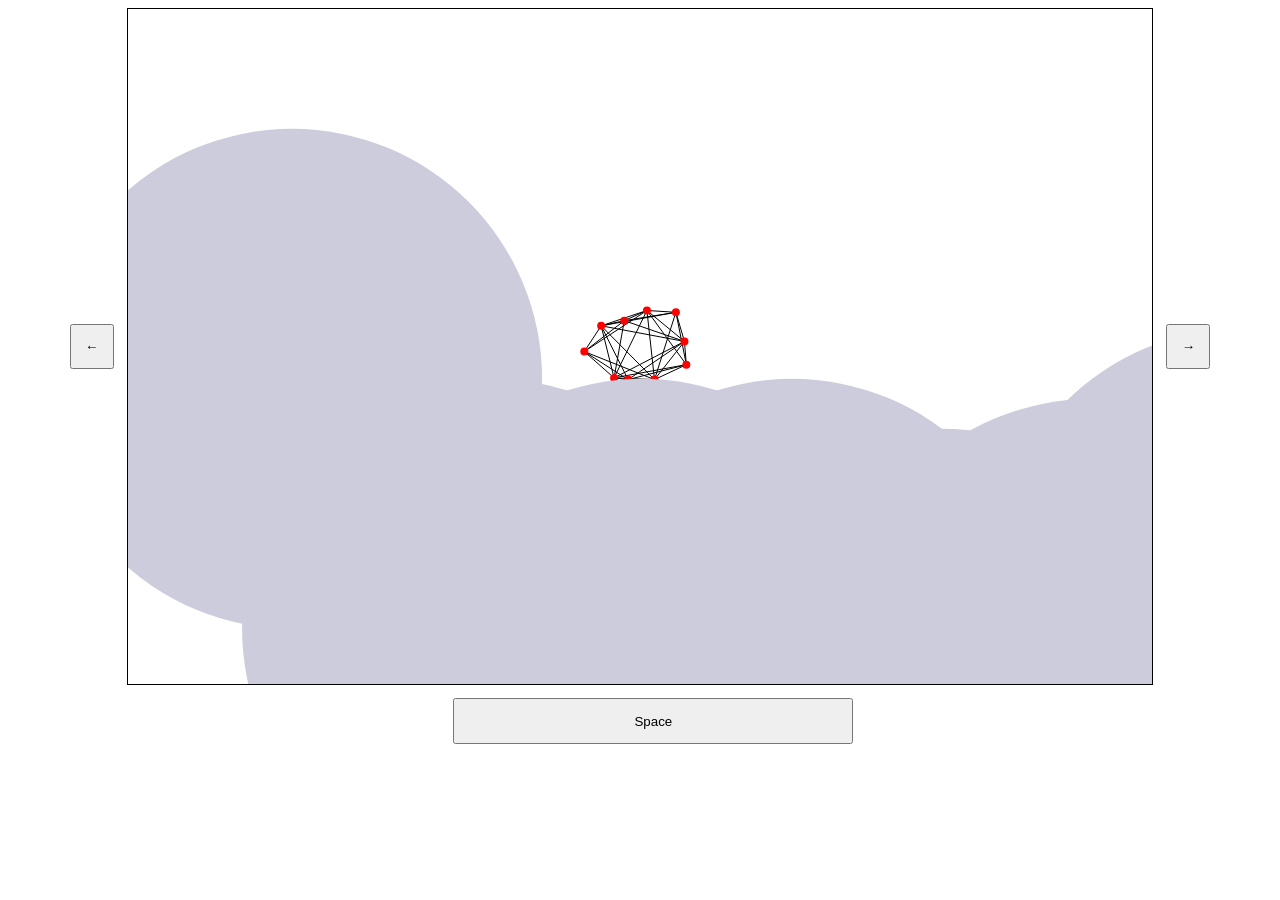
<file: blob/index.html>
<!DOCTYPE html>
<html>
    <head>
        <title>Blob</title>
        <link type="text/css" rel="stylesheet" href="./style.css" />
        <meta name="viewport" content="width=device-width, user-scalable=no, initial-scale=1.0, maximum-scale=1.0">
    </head>
    <body>

        <div id="horiz">
        <button id="left-button">&larr;</button>
        <canvas id="gfx" width="700" height="300"></canvas> 
        <button id="right-button">&rarr;</button>
        </div>
        <div id="button2">
        <button id="center-button">Space</button>
        </div>

        <script src="./code.js"></script>
    </body>


</html>
</file>
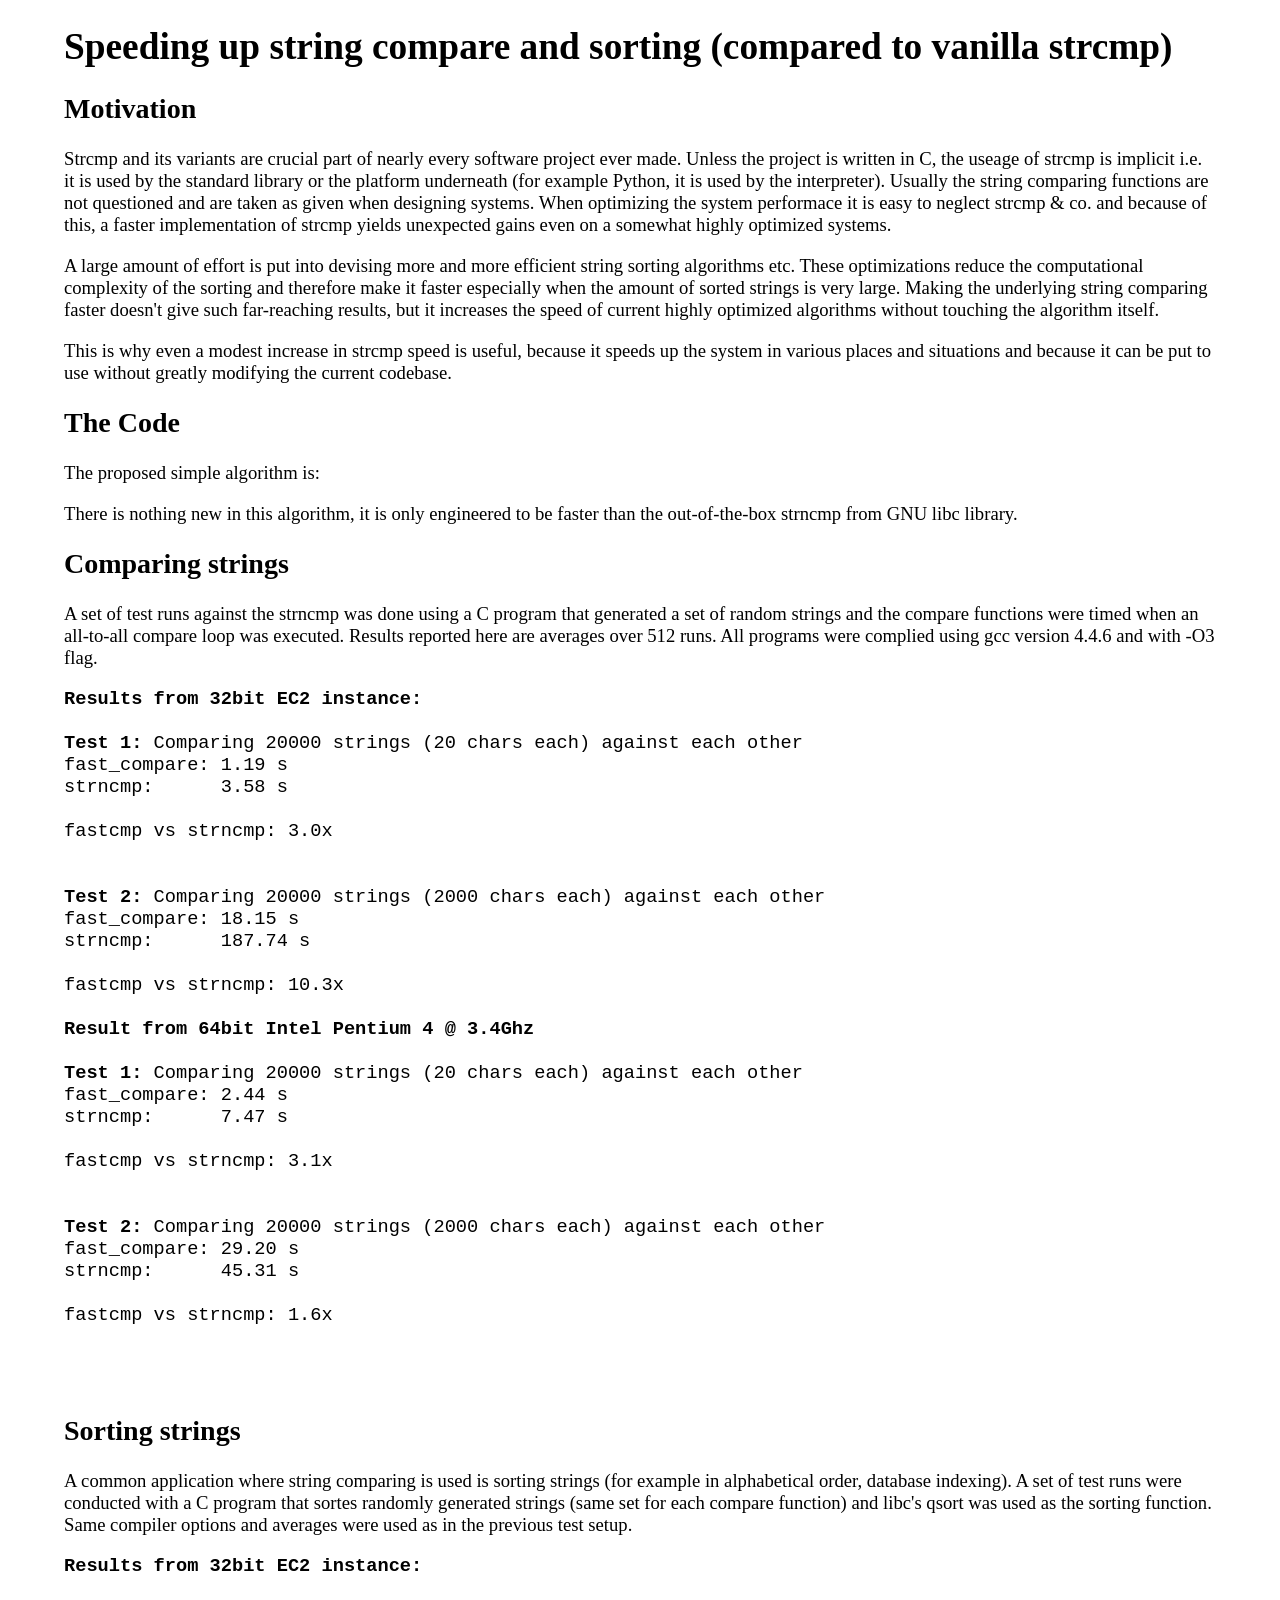
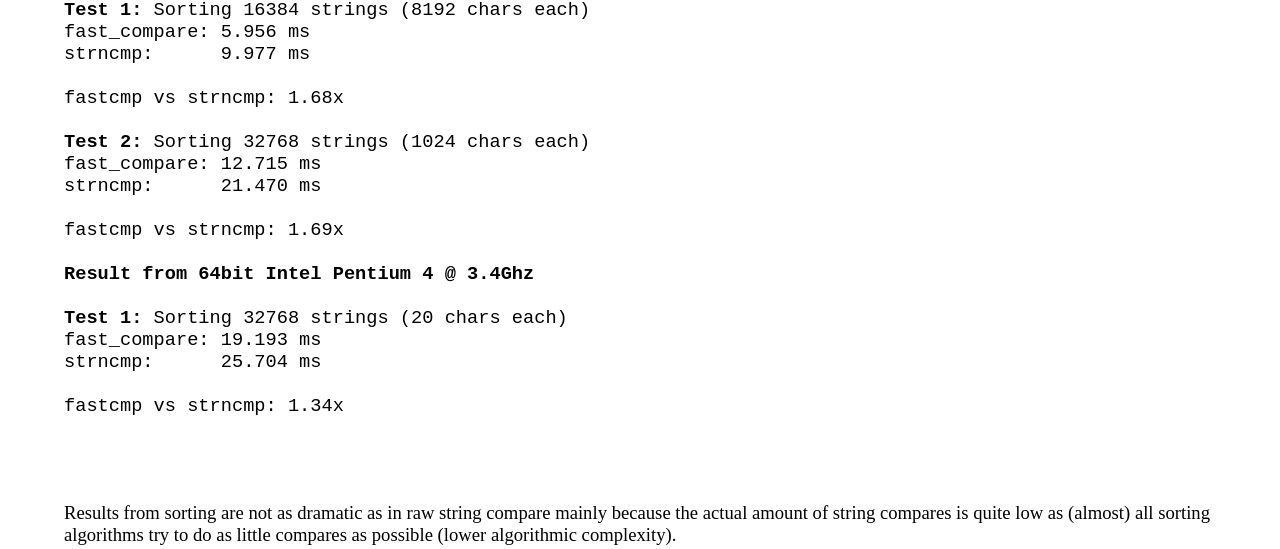
<file: fast-strcmp/index.html>
<!DOCTYPE html>
<head>
<title>Comparing strings faster</title>
<link href='http://fonts.googleapis.com/css?family=Open+Sans:300' rel='stylesheet' type='text/css'>
<style>
body {
	font-size: 14pt;
	width: 90%;
	margin-left: 5%;
	margin-right: auto;
	}
</style>
</head>
<body>

<h1>Speeding up string compare and sorting (compared to vanilla strcmp)</h1>

<h2>Motivation</h2>
<p>
Strcmp and its variants are crucial part of nearly every software project ever made. Unless the project is written in C, the useage of strcmp is implicit i.e. it is used by the standard library or the platform underneath (for example Python, it is used by the interpreter). Usually the string comparing functions are not questioned and are taken as given when designing systems. When optimizing the system performace it is easy to neglect strcmp &amp; co. and because of this, a faster implementation of strcmp yields unexpected gains even on a somewhat highly optimized systems.  </p>

<p>A large amount of effort is put into devising more and more efficient string sorting algorithms etc. These optimizations reduce the computational complexity of the sorting and therefore make it faster especially when the amount of sorted strings is very large. Making the underlying string comparing faster doesn't give such far-reaching results, but it increases the speed of current highly optimized algorithms without touching the algorithm itself. </p>


<p>This is why even a modest increase in strcmp speed is useful, because it speeds up the system in various places and situations and because it can be put to use without greatly modifying the current codebase.</p>

<h2>The Code</h2>

<p>The proposed simple algorithm is:</p>

<script src="https://gist.github.com/mgronhol/018e17c118ccf2144744.js"></script>
<p>
There is nothing new in this algorithm, it is only engineered to be faster than the out-of-the-box strncmp from GNU libc library.
</p>


<h2>Comparing strings</h2>

<p>
A set of test runs against the strncmp was done using a C program that generated a set of random strings and the compare functions were timed when an all-to-all compare loop was executed. Results reported here are averages over 512 runs. All programs were complied using gcc version 4.4.6 and with -O3 flag.
</p>
<pre>
<b>Results from 32bit EC2 instance: </b>

<b>Test 1:</b> Comparing 20000 strings (20 chars each) against each other
fast_compare: 1.19 s
strncmp:      3.58 s

fastcmp vs strncmp: 3.0x


<b>Test 2:</b> Comparing 20000 strings (2000 chars each) against each other
fast_compare: 18.15 s
strncmp:      187.74 s

fastcmp vs strncmp: 10.3x

<b>Result from 64bit Intel Pentium 4 @ 3.4Ghz</b>

<b>Test 1:</b> Comparing 20000 strings (20 chars each) against each other
fast_compare: 2.44 s
strncmp:      7.47 s

fastcmp vs strncmp: 3.1x


<b>Test 2:</b> Comparing 20000 strings (2000 chars each) against each other
fast_compare: 29.20 s
strncmp:      45.31 s

fastcmp vs strncmp: 1.6x



</pre>


<h2>Sorting strings</h2>
<p>
A common application where string comparing is used is sorting strings (for example in alphabetical order, database indexing). A set of test runs were conducted with a C program that sortes randomly generated strings (same set for each compare function) and libc's qsort was used as the sorting function. Same compiler options and averages were used as in the previous test setup.
</p>
<pre>
<b>Results from 32bit EC2 instance: </b>

<b>Test 1:</b> Sorting 16384 strings (8192 chars each)
fast_compare: 5.956 ms
strncmp:      9.977 ms

fastcmp vs strncmp: 1.68x

<b>Test 2:</b> Sorting 32768 strings (1024 chars each)
fast_compare: 12.715 ms
strncmp:      21.470 ms

fastcmp vs strncmp: 1.69x

<b>Result from 64bit Intel Pentium 4 @ 3.4Ghz</b>

<b>Test 1:</b> Sorting 32768 strings (20 chars each)
fast_compare: 19.193 ms
strncmp:      25.704 ms

fastcmp vs strncmp: 1.34x



</pre>
<p>
Results from sorting are not as dramatic as in raw string compare mainly because the actual amount of string compares is quite low as (almost) all sorting algorithms try to do as little compares as possible (lower algorithmic complexity).
</p>

<p class="author">
Markus Grönholm, <a href="http://alshain.fi"> Alshain ltd.</a>, 2014
</p>
</body>
</html>
</file>
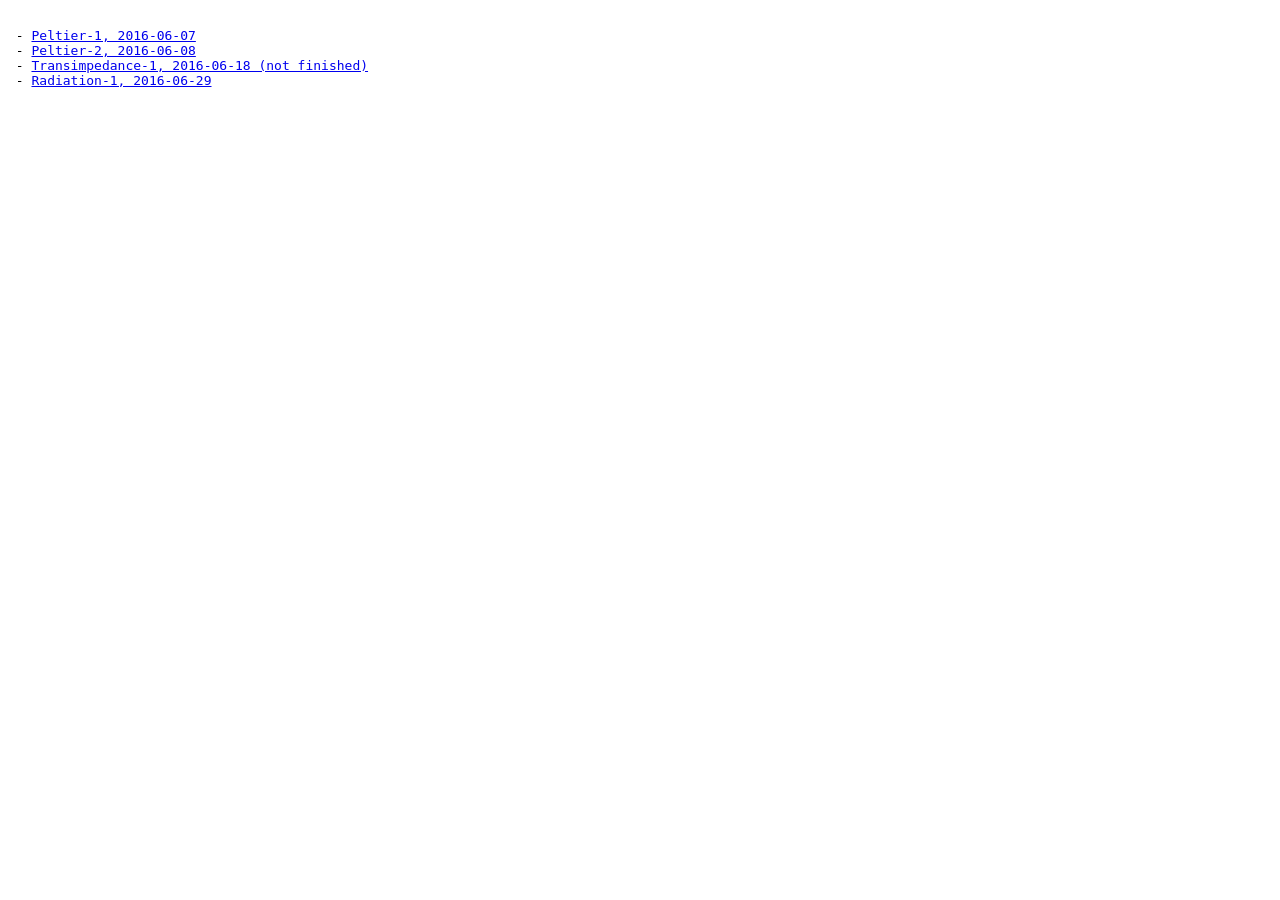
<file: mittaukset/index.html>
<!DOCTYPE html>
<html>
<head>
<title>Markus mittaa, list</title>
</head>
<body>
<pre>

 - <a href="/mittaukset/peltier-1">Peltier-1, 2016-06-07</a>
 - <a href="/mittaukset/peltier-2">Peltier-2, 2016-06-08</a>
 - <a href="/mittaukset/transimpedance-1">Transimpedance-1, 2016-06-18 (not finished)</a>
 - <a href="/mittaukset/radiation-1">Radiation-1, 2016-06-29</a>



</pre>

</body>
</html>
</file>
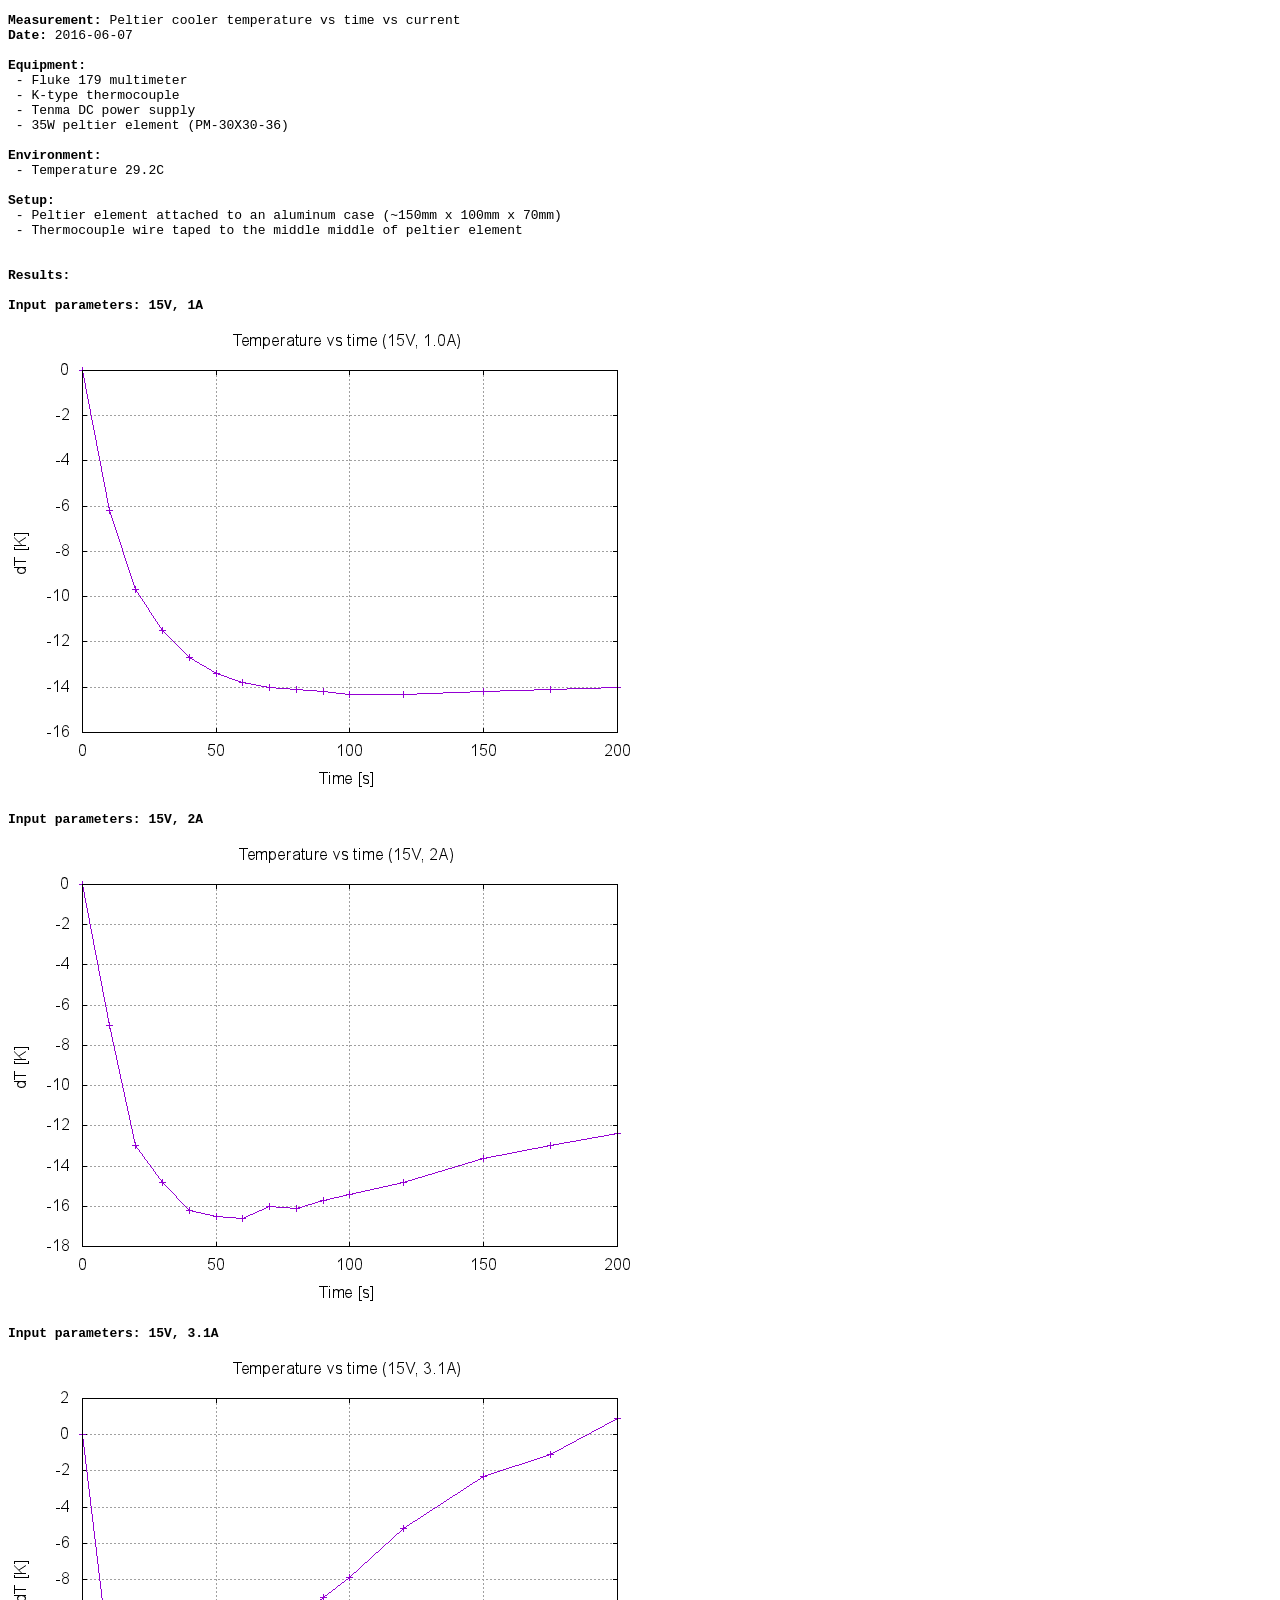
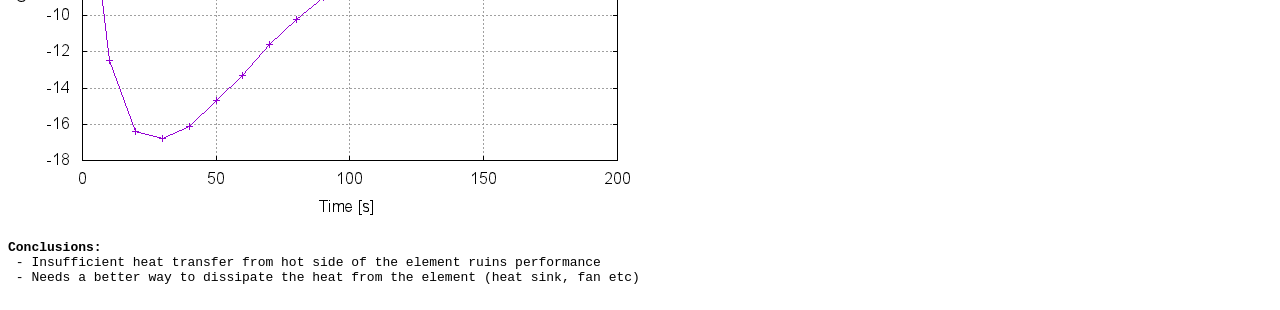
<file: mittaukset/peltier-1/index.html>
<!DOCTYPE html>
<html>
<head>
<title>Markus mittaa - peltier1</title>
</head>
<body>
<pre>
<b>Measurement:</b> Peltier cooler temperature vs time vs current
<b>Date:</b> 2016-06-07

<b>Equipment:</b>
 - Fluke 179 multimeter
 - K-type thermocouple
 - Tenma DC power supply
 - 35W peltier element (PM-30X30-36)

<b>Environment:</b>
 - Temperature 29.2C
 
<b>Setup:</b>
 - Peltier element attached to an aluminum case (~150mm x 100mm x 70mm)
 - Thermocouple wire taped to the middle middle of peltier element


<b>Results:</b>

<b>Input parameters: 15V, 1A</b>
<img src="graph-15V1A.png" />

<b>Input parameters: 15V, 2A</b>
<img src="graph-15V2A.png" />

<b>Input parameters: 15V, 3.1A</b>
<img src="graph-15V3A1.png" />

<b>Conclusions:</b>
 - Insufficient heat transfer from hot side of the element ruins performance
 - Needs a better way to dissipate the heat from the element (heat sink, fan etc) 

</pre>
</body>
</html>
</file>
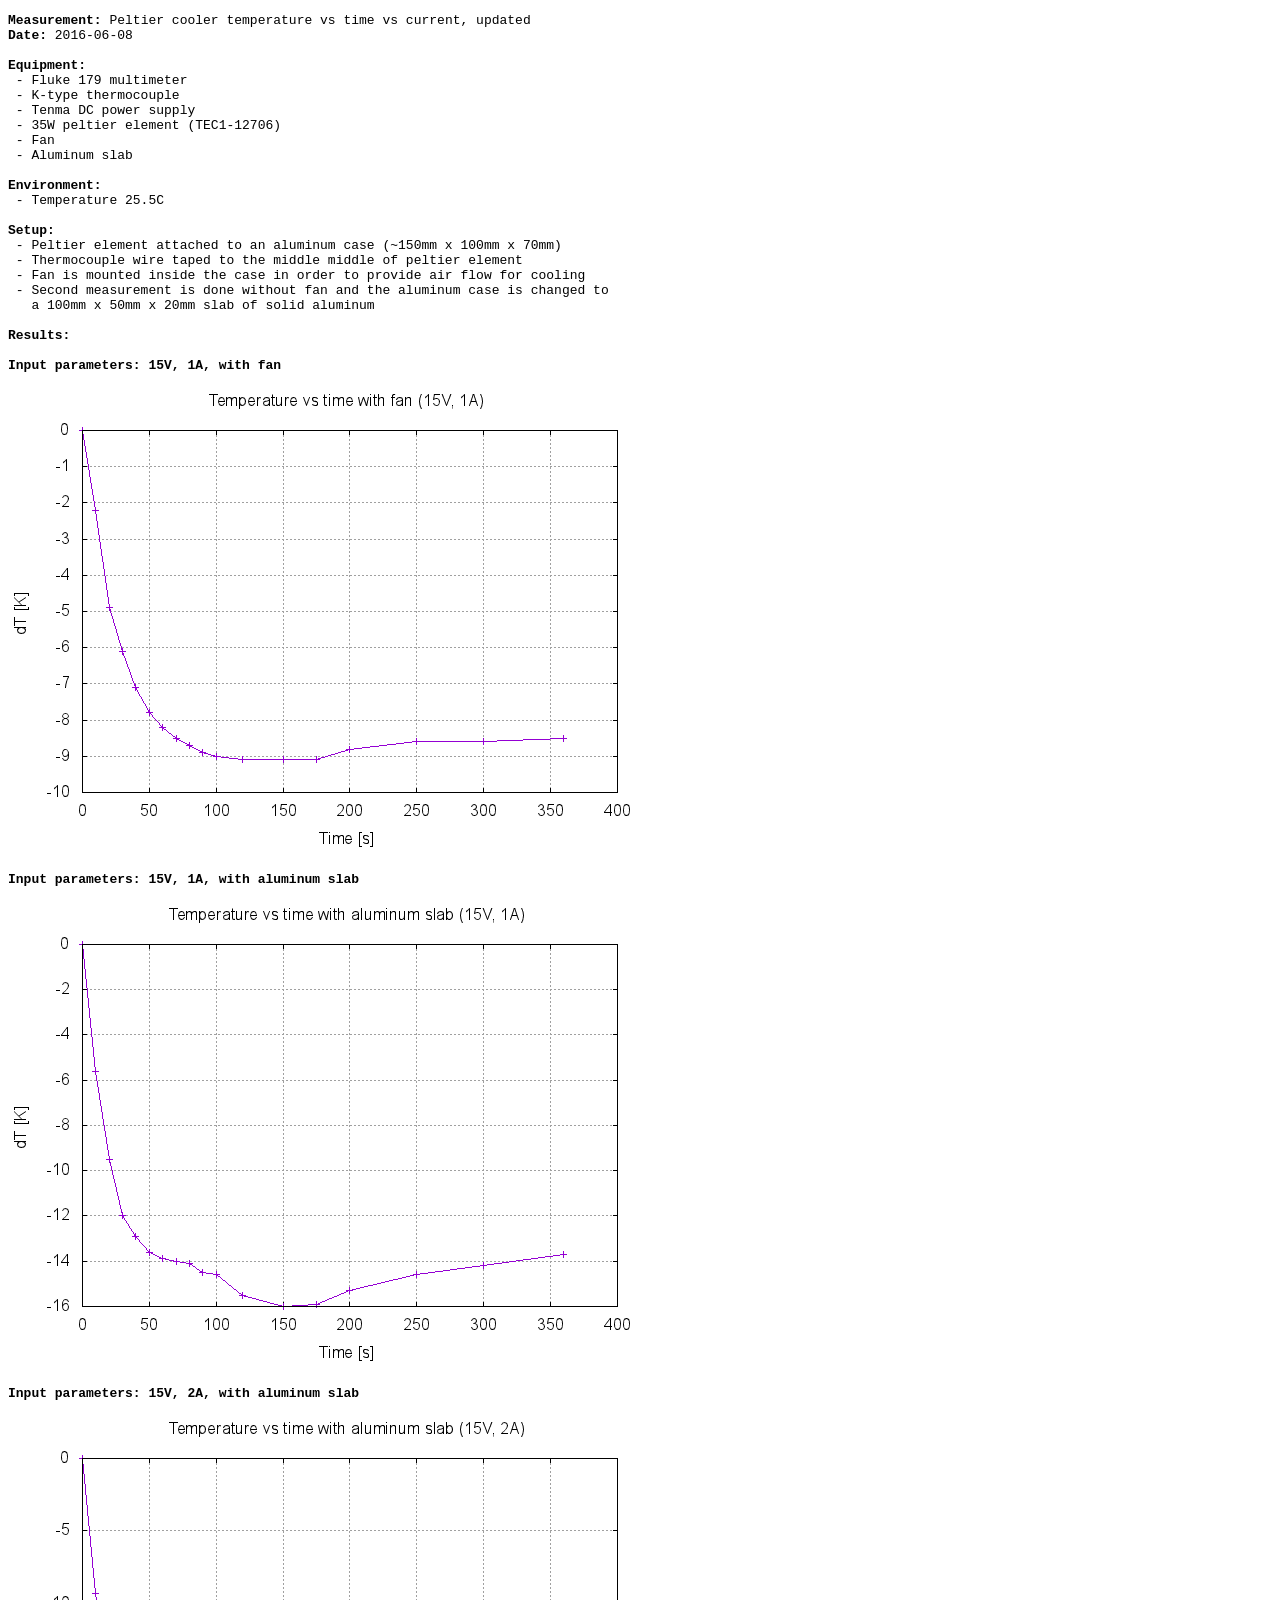
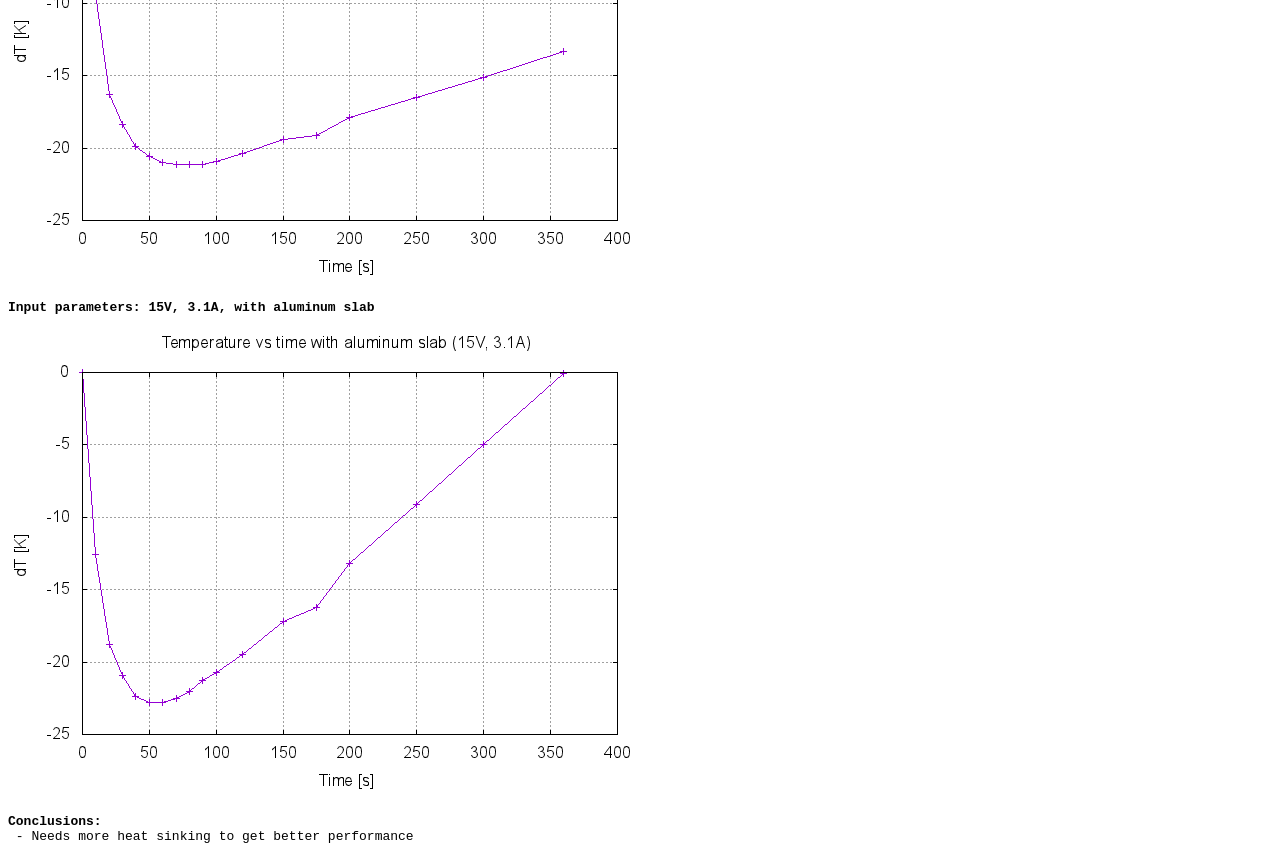
<file: mittaukset/peltier-2/index.html>
<!DOCTYPE html>
<html>
<head>
<title>Markus mittaa - peltier2</title>
</head>
<body>
<pre>
<b>Measurement:</b> Peltier cooler temperature vs time vs current, updated
<b>Date:</b> 2016-06-08

<b>Equipment:</b>
 - Fluke 179 multimeter
 - K-type thermocouple
 - Tenma DC power supply
 - 35W peltier element (TEC1-12706)
 - Fan
 - Aluminum slab

<b>Environment:</b>
 - Temperature 25.5C
 
<b>Setup:</b>
 - Peltier element attached to an aluminum case (~150mm x 100mm x 70mm)
 - Thermocouple wire taped to the middle middle of peltier element
 - Fan is mounted inside the case in order to provide air flow for cooling
 - Second measurement is done without fan and the aluminum case is changed to
   a 100mm x 50mm x 20mm slab of solid aluminum

<b>Results:</b>

<b>Input parameters: 15V, 1A, with fan</b>
<img src="graph-15V1A.png" />

<b>Input parameters: 15V, 1A, with aluminum slab</b>
<img src="graph-15V1A-slab.png" />

<b>Input parameters: 15V, 2A, with aluminum slab</b>
<img src="graph-15V2A-slab.png" />

<b>Input parameters: 15V, 3.1A, with aluminum slab</b>
<img src="graph-15V3A1-slab.png" />

<b>Conclusions:</b>
 - Needs more heat sinking to get better performance

</pre>
</body>
</html>
</file>
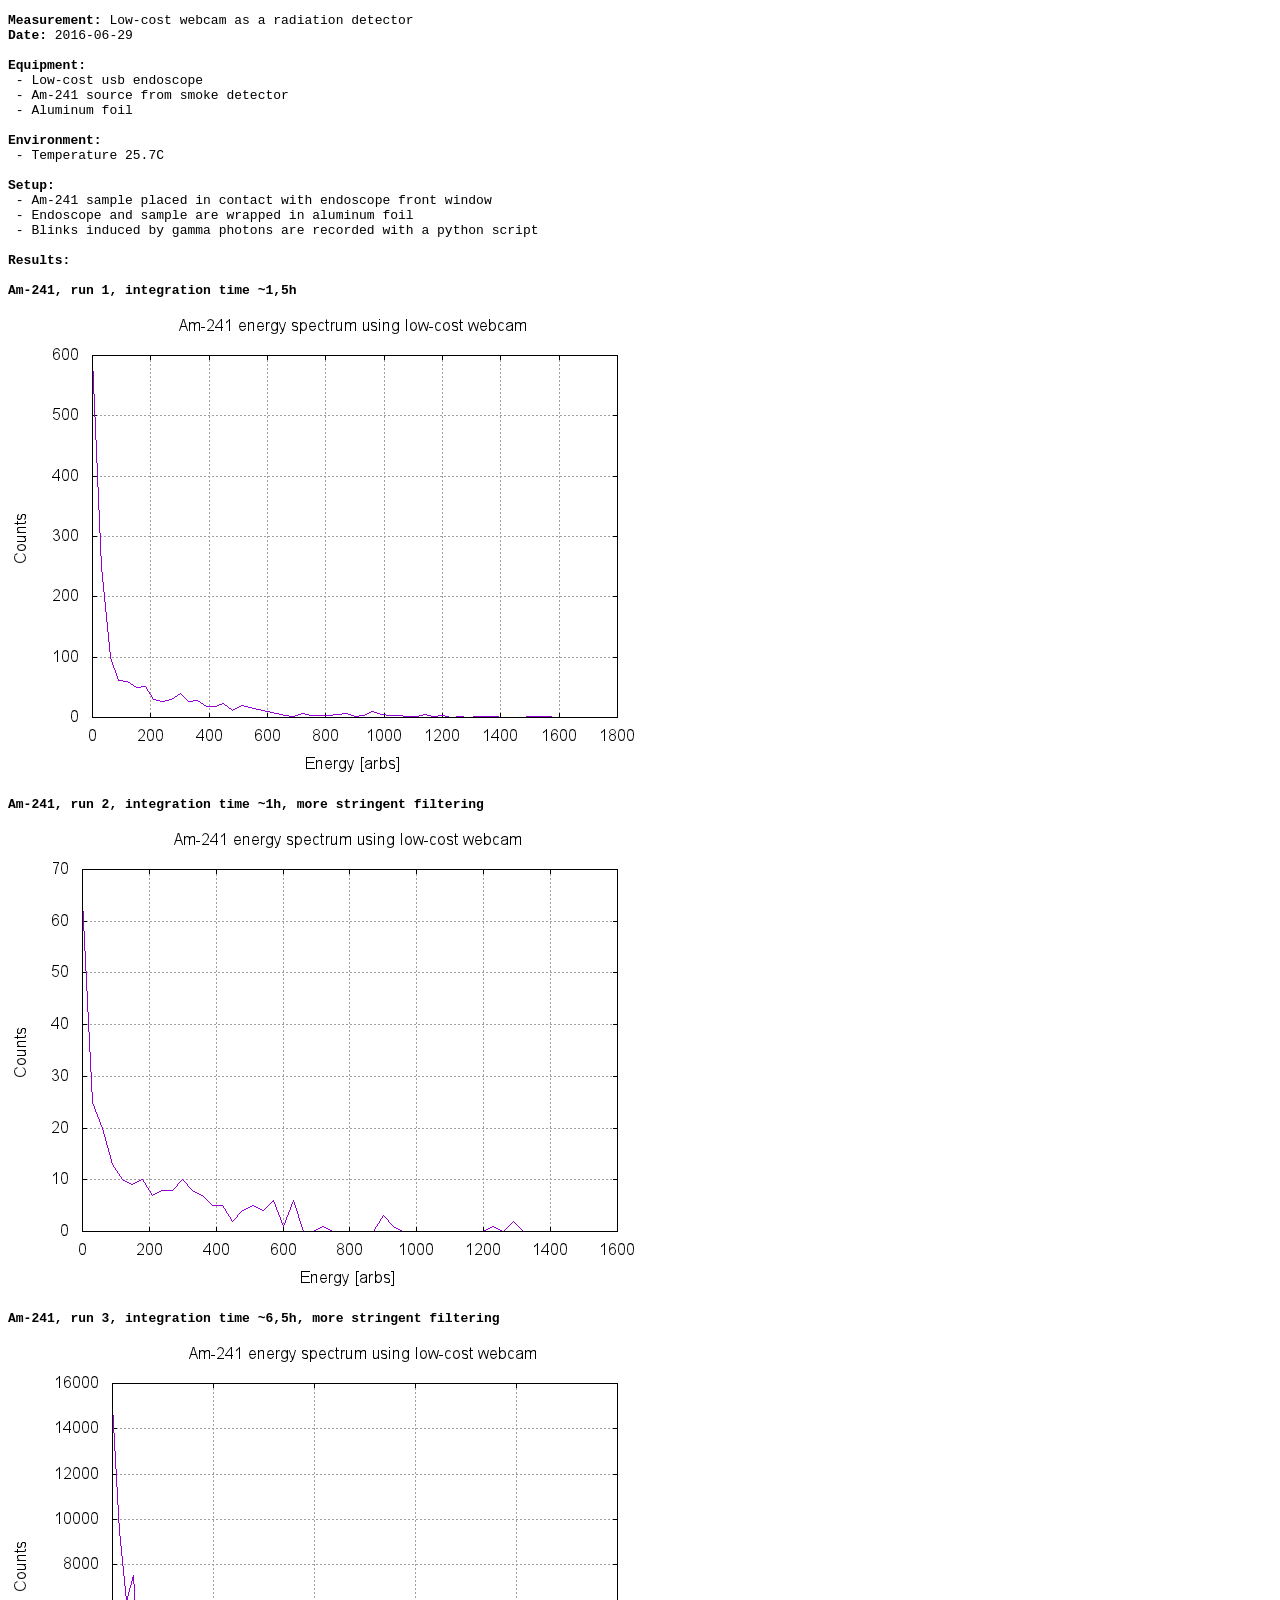
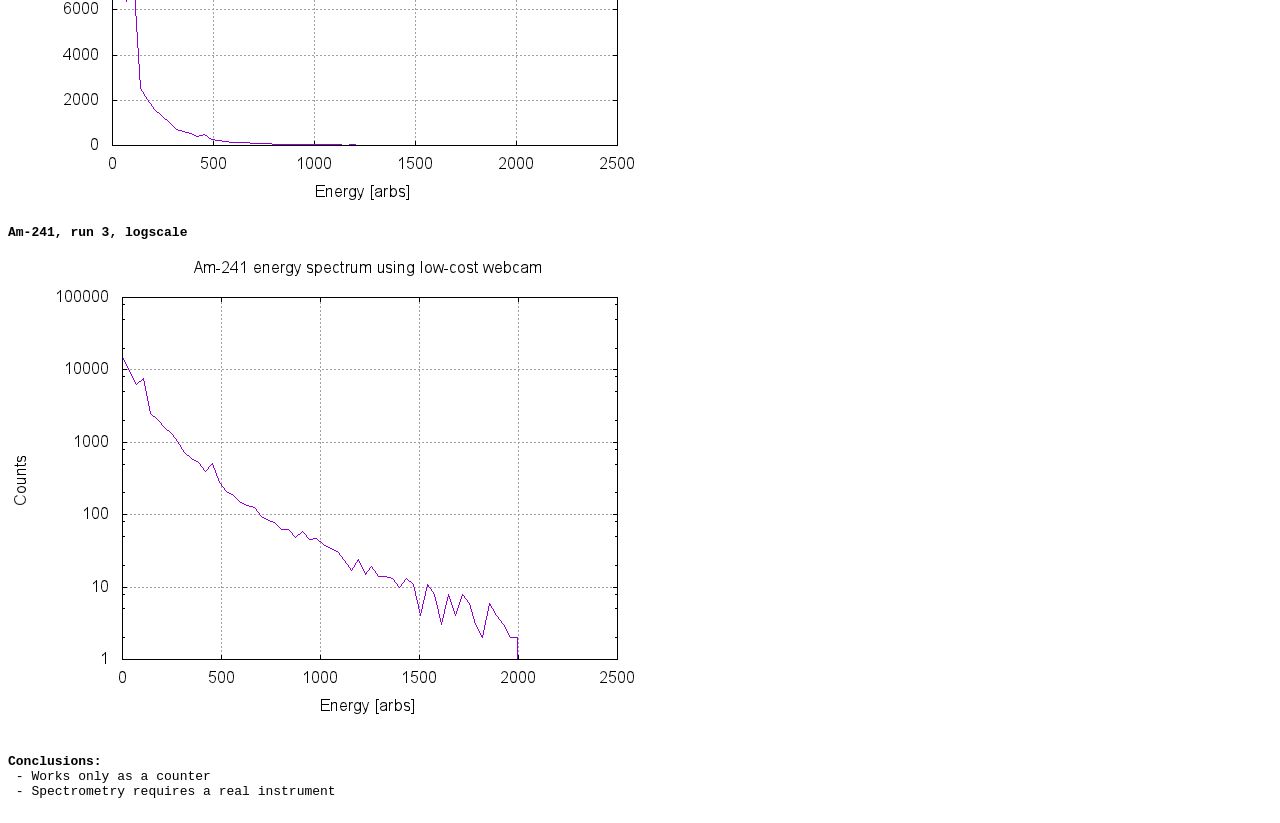
<file: mittaukset/radiation-1/index.html>
<!DOCTYPE html>
<html>
<head>
<title>Markus mittaa - radiation1</title>
</head>
<body>
<pre>
<b>Measurement:</b> Low-cost webcam as a radiation detector
<b>Date:</b> 2016-06-29

<b>Equipment:</b>
 - Low-cost usb endoscope 
 - Am-241 source from smoke detector
 - Aluminum foil

<b>Environment:</b>
 - Temperature 25.7C
 
<b>Setup:</b>
 - Am-241 sample placed in contact with endoscope front window
 - Endoscope and sample are wrapped in aluminum foil
 - Blinks induced by gamma photons are recorded with a python script
 
<b>Results:</b>

<b>Am-241, run 1, integration time ~1,5h</b>
<img src="spec1.png" />

<b>Am-241, run 2, integration time ~1h, more stringent filtering</b>
<img src="spec2.png" />

<b>Am-241, run 3, integration time ~6,5h, more stringent filtering</b>
<img src="spec3.png" />

<b>Am-241, run 3, logscale</b>
<img src="spec3-logy.png" />


<b>Conclusions:</b>
 - Works only as a counter
 - Spectrometry requires a real instrument

</pre>
</body>
</html>
</file>
<file: blob/style.css>
body {
    display: grid;
    place-items: center;
}
#gfx {
    border: 1px solid black;
}

#horiz {
    display: flex;
    align-items: center;
    justify-content: center;
 }
#button2 {
    width: 400px;
    align-items: center;
    justify-content: center;
}

button {
    padding: 1em;
    margin: 1em;
    touch-action: none;
}

#center-button {
    width: 400px;
}
</file>
